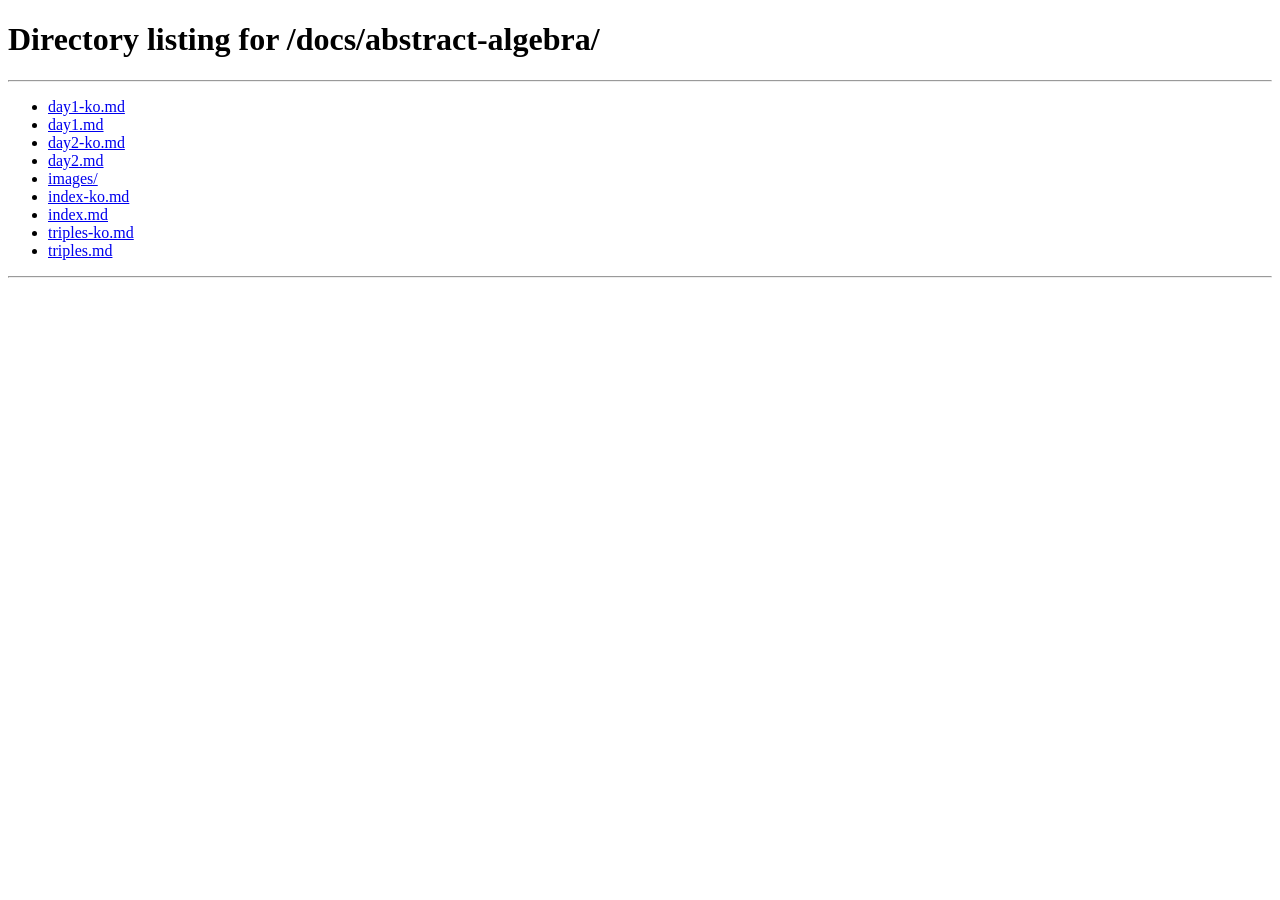
<file: docs/modern-algebra/index.html>
<!doctype html>
<meta charset="utf-8">
<title>Moved</title>
<meta http-equiv="refresh" content="0; url=../abstract-algebra/">
<script>location.replace("../abstract-algebra/" + location.hash);</script>
<p>This page has moved to <a href="../abstract-algebra/">Abstract Algebra</a>.</p>
</file>
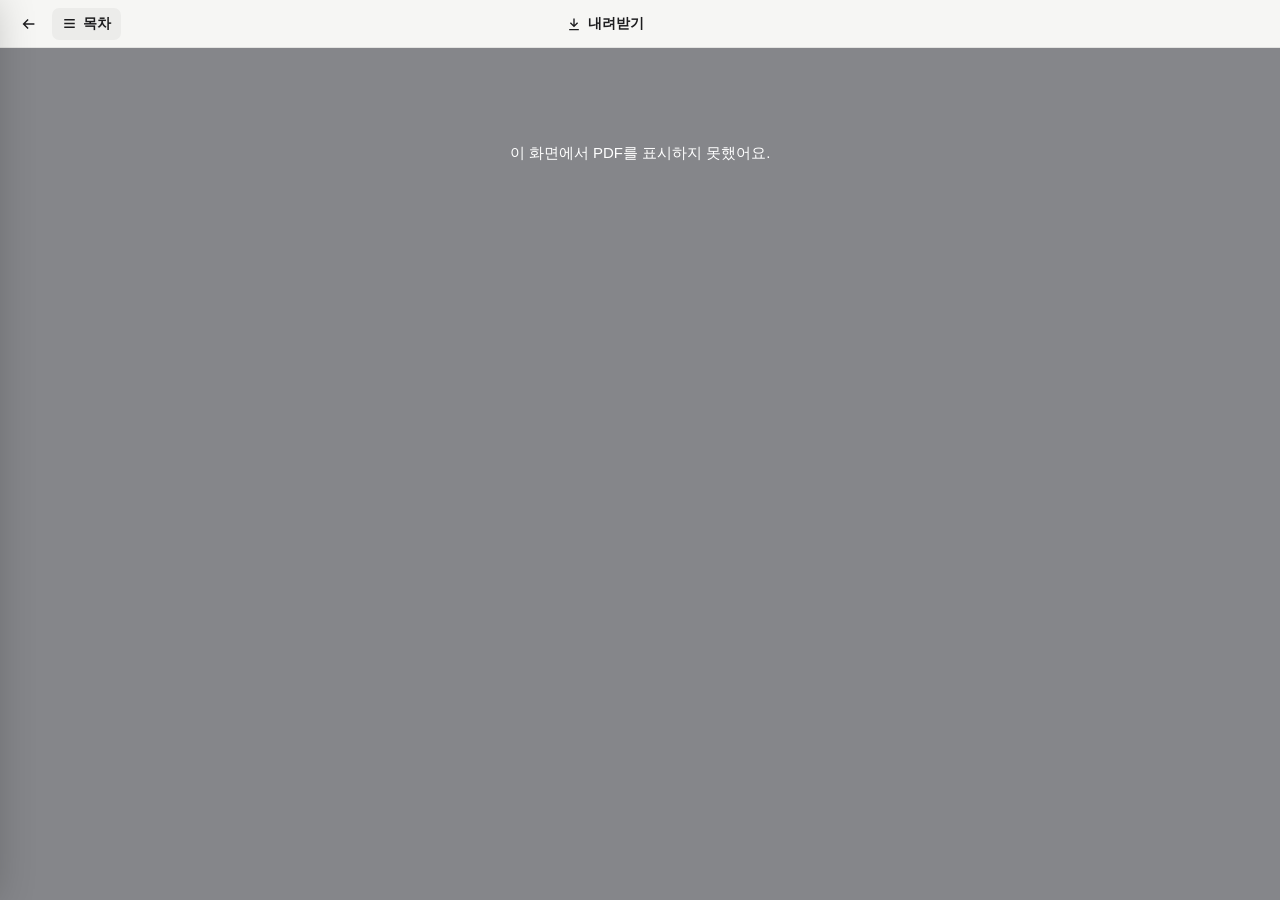
<file: docs/viewer.html>
<!doctype html>
<html lang="ko">
<head>
<meta charset="utf-8">
<meta name="viewport" content="width=device-width, initial-scale=1">
<meta name="theme-color" content="#f6f6f4">
<title>PDF</title>
<!--
  PDF 보기 화면. pdfview.js가 노트의 PDF 링크를 viewer.html?file=…&name=…&lang=… 로 보낸다.
  - 위쪽 바: 돌아가기 · 목차(PDF 책갈피) · 제목 · English/한국어 · 내려받기 · 쪽 번호
  - 언어를 바꾸면 같은 절로 간다 (두 판의 책갈피 순서가 같다: scripts/check.py가 영/한 제목을 맞춰 둠)
  - 읽던 자리를 기억한다 (localStorage, 파일마다)
  - manifest.json(배포 때 md2latex.py가 만듦)에서 제목, 내려받기 이름, 다른 언어판을 읽는다
-->
<style>
  :root {
    --bar: 48px; --bg: #85868a; --barbg: #f6f6f4; --ink: #1d1d1f; --ink-2: #6b6b70; --line: #00000014;
    --seg: #e8e8e6; --accent: #b07a2a;
  }
  * { box-sizing: border-box; }
  html { scroll-padding-top: calc(var(--bar) + 12px); }
  html, body { margin: 0; background: var(--bg); color: var(--ink);
    font-family: "Pretendard Variable", Pretendard, -apple-system, "Apple SD Gothic Neo", "Noto Sans KR", "Segoe UI", sans-serif;
    -webkit-font-smoothing: antialiased; }
  button { font: inherit; color: inherit; background: none; border: 0; cursor: pointer; padding: 0; }
  a { color: inherit; text-decoration: none; }

  .bar { position: fixed; inset: 0 0 auto 0; height: var(--bar); z-index: 30; background: var(--barbg);
         border-bottom: 1px solid var(--line); display: grid; grid-template-columns: 1fr auto 1fr; align-items: center;
         padding: 0 10px; gap: 10px; }
  .l, .r { display: flex; align-items: center; gap: 4px; min-width: 0; }
  .r { justify-content: flex-end; gap: 6px; }
  .btn { display: inline-flex; align-items: center; gap: 6px; height: 32px; padding: 0 10px; border-radius: 7px;
         font-size: 13.5px; font-weight: 600; color: var(--ink); white-space: nowrap; }
  .btn:hover { background: #0000000a; }
  .btn:focus-visible, .seg button:focus-visible, .toc button:focus-visible { outline: 2px solid var(--accent); outline-offset: 1px; }
  .btn svg { flex: none; }
  .btn.toc-btn { background: #0000000a; }
  .title { min-width: 0; margin-left: 6px; font-size: 13.5px; color: var(--ink-2); overflow: hidden;
           text-overflow: ellipsis; white-space: nowrap; }
  .title b { color: var(--ink); font-weight: 700; margin-right: 8px; }
  .seg { display: inline-flex; background: var(--seg); border-radius: 9px; padding: 3px; }
  .seg button, .seg a { height: 28px; padding: 0 14px; border-radius: 7px; font-size: 13px; font-weight: 600;
                        color: var(--ink-2); display: inline-flex; align-items: center; }
  .seg .on { background: #fff; color: var(--ink); box-shadow: 0 1px 2px #0000001f, 0 0 0 .5px #0000000d; }
  .seg[hidden] { display: none; }
  .count { font-size: 13px; color: var(--ink-2); font-variant-numeric: tabular-nums; min-width: 64px; text-align: right; padding-right: 6px; }

  #pages { padding: calc(var(--bar) + 16px) 12px 48px; display: flex; flex-direction: column; align-items: center; gap: 14px; }
  .page { background: #fff; width: 100%; max-width: 980px; position: relative; box-shadow: 0 2px 10px #0000004d; }
  .page canvas { position: absolute; inset: 0; width: 100%; height: 100%; display: block; }
  .msg { color: #fff; text-align: center; padding: 80px 20px; font-size: 15px; }
  .msg a { text-decoration: underline; }

  /* 목차: 데스크톱은 왼쪽 서랍, 휴대폰은 아래에서 올라오는 시트 */
  .scrim { position: fixed; inset: 0; z-index: 35; background: #0000002e; opacity: 0; pointer-events: none; transition: opacity .2s; }
  .toc { position: fixed; z-index: 40; top: 0; bottom: 0; left: 0; width: min(360px, 88vw); background: var(--barbg);
         box-shadow: 0 0 40px #0000003d; transform: translateX(-102%); transition: transform .25s cubic-bezier(.2,.7,.2,1);
         display: flex; flex-direction: column; }
  .open .scrim { opacity: 1; pointer-events: auto; }
  .open .toc { transform: none; }
  .toc header { display: flex; align-items: center; justify-content: space-between; height: var(--bar); padding: 0 8px 0 18px;
                border-bottom: 1px solid var(--line); font-weight: 700; font-size: 14px; flex: none; }
  .toc ol { list-style: none; margin: 0; padding: 8px 0 24px; overflow-y: auto; overscroll-behavior: contain; }
  .toc li button { display: flex; width: 100%; text-align: left; gap: 10px; padding: 7px 18px; font-size: 13.5px; line-height: 1.35;
                   color: var(--ink-2); border-left: 3px solid transparent; word-break: keep-all; }
  .toc li button:hover { background: #0000000a; color: var(--ink); }
  .toc li button .pg { margin-left: auto; font-size: 12px; color: #a3a3a8; font-variant-numeric: tabular-nums; }
  .toc li.l0 button { color: var(--ink); font-weight: 700; padding-top: 11px; }
  .toc li.l1 button { padding-left: 32px; }
  .toc li.l2 button { padding-left: 46px; font-size: 13px; }
  .toc li.l3 button { padding-left: 60px; font-size: 13px; }
  .toc li.cur button { color: var(--ink); background: #00000008; border-left-color: var(--accent); }
  .toc .empty { padding: 18px; color: var(--ink-2); font-size: 13.5px; }

  .wide { display: inline; }
  @media (max-width: 760px) {
    .title { display: none; }
    .wide { display: none; }
    .btn { padding: 0 8px; }
    .seg button, .seg a { padding: 0 10px; }
    .count { min-width: 0; font-size: 12px; padding-right: 2px; }
    #pages { padding-left: 0; padding-right: 0; gap: 8px; }
    .toc { top: auto; bottom: 0; left: 0; right: 0; width: auto; height: 74vh; border-radius: 14px 14px 0 0;
           transform: translateY(102%); }
  }
  @media (max-width: 380px) { .bar { padding: 0 4px; gap: 4px; } .count { display: none; } }
  @media (prefers-reduced-motion: reduce) { .toc, .scrim { transition: none; } }
</style>
</head>
<body>
<div class="bar">
  <div class="l">
    <a class="btn" id="back" href="./" aria-label="돌아가기"><svg width="18" height="18" viewBox="0 0 20 20" fill="none" stroke="currentColor" stroke-width="1.6"><path d="M16 10H4M9 5l-5 5 5 5"/></svg></a>
    <button class="btn toc-btn" id="tocbtn" aria-expanded="false" aria-controls="toc"><svg width="15" height="15" viewBox="0 0 20 20" fill="none" stroke="currentColor" stroke-width="1.7"><path d="M3 5h14M3 10h14M3 15h14"/></svg><span id="toclabel">목차</span></button>
    <div class="title" id="title"></div>
  </div>
  <div class="seg" id="seg" hidden role="group" aria-label="Language"></div>
  <div class="r">
    <a class="btn" id="dl" href="#" download><svg width="16" height="16" viewBox="0 0 20 20" fill="none" stroke="currentColor" stroke-width="1.7"><path d="M10 3v10M5.5 8.5 10 13l4.5-4.5M4 17h12"/></svg><span class="wide" id="dllabel">내려받기</span></a>
    <span class="count" id="count"></span>
  </div>
</div>
<div class="scrim" id="scrim"></div>
<aside class="toc" id="toc" aria-label="목차" inert>
  <header><span id="tochead">목차</span><button class="btn" id="tocclose" aria-label="닫기">✕</button></header>
  <ol id="toclist"><li class="empty" id="tocempty">…</li></ol>
</aside>
<div id="pages"><div class="msg" id="msg">…</div></div>

<script src="javascripts/pdfjs/pdf.min.js"></script>
<script>
(function () {
  var q = new URLSearchParams(location.search);
  var file = q.get("file") || "";
  var hash = new URLSearchParams(location.hash.slice(1));
  var $ = function (id) { return document.getElementById(id); };
  var KO = { back: "돌아가기", toc: "목차", dl: "내려받기", loading: "불러오는 중…", fail: "이 화면에서 PDF를 표시하지 못했어요.",
             open: "PDF 바로 열기", notoc: "이 PDF에는 목차가 없어요.", close: "닫기" };
  var EN = { back: "Back", toc: "Contents", dl: "Download", loading: "Loading…", fail: "Could not display the PDF here.",
             open: "Open it directly", notoc: "This PDF has no contents.", close: "Close" };

  // 같은 사이트 안의 .pdf 파일만 연다
  if (!/^[\w\-\/.%가-힣]+\.pdf$/.test(file) || file.indexOf("..") >= 0 || file[0] === "/") {
    $("msg").textContent = KO.fail; return;
  }

  var info = { name: q.get("name") || file.split("/").pop(), lang: q.get("lang") === "en" ? "en" : "ko" };
  var T = info.lang === "en" ? EN : KO;
  var KEY = "pdfpos:" + file;

  function applyInfo() {
    T = info.lang === "en" ? EN : KO;
    document.documentElement.lang = info.lang;
    document.title = info.title || info.name;
    $("back").setAttribute("aria-label", T.back); $("toclabel").textContent = T.toc; $("tochead").textContent = T.toc;
    $("tocclose").setAttribute("aria-label", T.close); $("dllabel").textContent = T.dl;
    var dl = $("dl"); dl.href = file; dl.setAttribute("download", info.name); dl.title = T.dl + " · " + info.name;
    var parts = (info.title || info.name).split(" · ");
    $("title").innerHTML = "";
    var b = document.createElement("b"); b.textContent = parts[0]; $("title").appendChild(b);
    if (parts.length > 1) $("title").appendChild(document.createTextNode(parts.slice(1).join(" · ")));
    $("back").href = info.back || file.replace(/[^\/]*$/, "");
    var seg = $("seg"); seg.innerHTML = "";
    if (info.pair) {
      [["en", "English"], ["ko", "한국어"]].forEach(function (l) {
        var el = document.createElement(l[0] === info.lang ? "button" : "a");
        el.textContent = l[1];
        if (l[0] === info.lang) { el.className = "on"; el.setAttribute("aria-pressed", "true"); }
        else { el.href = "#"; el.addEventListener("click", function (e) { e.preventDefault(); switchLang(); }); }
        seg.appendChild(el);
      });
      seg.hidden = false;
    }
  }
  applyInfo();
  $("msg").textContent = T.loading;

  // 돌아가기: 노트 페이지에서 왔으면 뒤로, 아니면 그 노트 페이지로
  $("back").addEventListener("click", function (e) {
    var r = document.referrer;
    if (r && r.indexOf(location.origin) === 0 && r.indexOf("viewer.html") < 0 && history.length > 1) {
      e.preventDefault(); history.back();
    }
  });

  var manifest = fetch("manifest.json", { cache: "no-store" }).then(function (r) { return r.ok ? r.json() : null; })
    .catch(function () { return null; }).then(function (m) {
      var e = m && m.pdfs && m.pdfs[file];
      if (e) {
        info.name = e.name || info.name; info.lang = e.lang || info.lang; info.title = e.title;
        info.back = e.back; info.pair = e.pair && m.pdfs[e.pair] ? e.pair : null;
        info.pairName = info.pair && m.pdfs[e.pair].name; info.pairPages = info.pair && m.pdfs[e.pair].pages;
        applyInfo();
      }
    });

  function fallback() {
    $("pages").innerHTML = '<div class="msg">' + T.fail + ' <a href="' + file + '">' + T.open + "</a></div>";
  }
  if (!window.pdfjsLib) return fallback();
  pdfjsLib.GlobalWorkerOptions.workerSrc = "javascripts/pdfjs/pdf.worker.min.js";

  var pdf, slots = [], ratio = 1.414, baseH = 842, outline = [], outlineReady, io;

  // ---- 위치: (쪽, 쪽 안에서의 비율) ----
  function barH() { return document.querySelector(".bar").offsetHeight; }
  function pos() {
    var y = window.scrollY + barH() + 12, lo = 0, hi = slots.length - 1;
    while (lo < hi) { var mid = (lo + hi + 1) >> 1; if (slots[mid].offsetTop <= y) lo = mid; else hi = mid - 1; }
    var s = slots[lo]; if (!s) return { p: 1, f: 0 };
    return { p: lo + 1, f: Math.max(0, Math.min(1, (y - s.offsetTop) / s.offsetHeight)) };
  }
  function goTo(p, f) {
    var s = slots[Math.max(0, Math.min(slots.length - 1, p - 1))];
    if (s) window.scrollTo(0, Math.max(0, s.offsetTop + (f || 0) * s.offsetHeight - barH() - 12));
  }

  // ---- 그리기 ----
  function render(div) {
    if (div.dataset.done === String(div.clientWidth)) return;
    div.dataset.done = String(div.clientWidth);
    pdf.getPage(+div.dataset.n).then(function (page) {
      var v1 = page.getViewport({ scale: 1 });
      div.style.aspectRatio = (v1.width / v1.height).toFixed(5);
      var scale = div.clientWidth * Math.min(window.devicePixelRatio || 1, 2.5) / v1.width;
      var v = page.getViewport({ scale: scale });
      var c = document.createElement("canvas");
      c.width = Math.floor(v.width); c.height = Math.floor(v.height);
      page.render({ canvasContext: c.getContext("2d"), viewport: v }).promise.then(function () {
        var old = div.querySelector("canvas"); if (old) old.remove();
        div.appendChild(c);
      }).catch(function () {});
    });
  }
  function observeAll() {
    if (!("IntersectionObserver" in window)) { slots.forEach(render); return; }
    if (io) io.disconnect();
    io = new IntersectionObserver(function (es) {
      es.forEach(function (e) { if (e.isIntersecting) render(e.target); });
    }, { rootMargin: "1200px 0px" });
    slots.forEach(function (s) { io.observe(s); });
  }

  // ---- 목차 ----
  function flatten(items, level, out) {
    (items || []).forEach(function (it) { out.push({ title: it.title, dest: it.dest, level: level }); flatten(it.items, level + 1, out); });
    return out;
  }
  function resolve(item) {
    var d = typeof item.dest === "string" ? pdf.getDestination(item.dest) : Promise.resolve(item.dest);
    return d.then(function (dest) {
      if (!dest) return null;
      var ref = dest[0];
      var pi = typeof ref === "number" ? Promise.resolve(ref) : pdf.getPageIndex(ref);
      return pi.then(function (i) {
        var top = dest[1] && dest[1].name === "XYZ" ? dest[3] : (dest[1] && /FitB?H/.test(dest[1].name) ? dest[2] : null);
        item.p = i + 1;
        item.f = top == null ? 0 : Math.max(0, Math.min(1, 1 - top / baseH));
        return item;
      });
    }).catch(function () { return null; });
  }
  function sectionAt(cur) {
    var k = -1;
    for (var i = 0; i < outline.length; i++) {
      var o = outline[i];
      if (o.p < cur.p || (o.p === cur.p && o.f <= cur.f + 0.03)) k = i; else break;
    }
    return k;
  }
  function buildToc() {
    var list = $("toclist"); list.innerHTML = "";
    if (!outline.length) { list.innerHTML = '<li class="empty">' + T.notoc + "</li>"; return; }
    outline.forEach(function (o, i) {
      var li = document.createElement("li"); li.className = "l" + Math.min(o.level, 3);
      var b = document.createElement("button");
      var t = document.createElement("span"); t.textContent = o.title;
      var pg = document.createElement("span"); pg.className = "pg"; pg.textContent = o.p;
      b.appendChild(t); b.appendChild(pg);
      b.addEventListener("click", function () { goTo(o.p, o.f); closeToc(); });
      li.appendChild(b); list.appendChild(li);
    });
  }
  var lastCur = -2;
  function markCurrent() {
    if (!outline.length) return;
    var k = sectionAt(pos());
    if (k === lastCur) return;
    lastCur = k;
    var lis = $("toclist").children;
    for (var i = 0; i < lis.length; i++) lis[i].classList.toggle("cur", i === k);
  }
  function openToc() {
    document.body.classList.add("open"); $("toc").inert = false; $("tocbtn").setAttribute("aria-expanded", "true");
    markCurrent();
    var cur = $("toclist").querySelector(".cur");
    if (cur) cur.scrollIntoView({ block: "center" });
    var f = cur ? cur.querySelector("button") : $("tocclose"); if (f) f.focus({ preventScroll: true });
  }
  function closeToc() {
    document.body.classList.remove("open"); $("toc").inert = true; $("tocbtn").setAttribute("aria-expanded", "false");
  }
  $("tocbtn").addEventListener("click", function () { document.body.classList.contains("open") ? closeToc() : openToc(); });
  $("tocclose").addEventListener("click", closeToc);
  $("scrim").addEventListener("click", closeToc);
  document.addEventListener("keydown", function (e) { if (e.key === "Escape") closeToc(); });

  // ---- 언어 바꾸기: 같은 절로 ----
  function switchLang() {
    if (!info.pair) return;
    var cur = pos(), k = sectionAt(cur);
    var h = "p=" + cur.p + "&f=" + cur.f.toFixed(3) + "&n=" + slots.length;
    if (k >= 0) {
      var o = outline[k], next = outline[k + 1];
      // 절 안에서 얼마나 내려왔는지도 넘긴다 (다음 절까지의 비율)
      var a = o.p + o.f, z = next ? next.p + next.f : slots.length + 1, c = cur.p + cur.f;
      h += "&s=" + k + "&sl=" + outline.length + "&sf=" + (z > a ? Math.max(0, Math.min(1, (c - a) / (z - a))) : 0).toFixed(3);
    }
    var other = info.lang === "en" ? "ko" : "en";
    location.replace("viewer.html?file=" + encodeURIComponent(info.pair) +
      "&name=" + encodeURIComponent(info.pairName || info.pair.split("/").pop()) + "&lang=" + other + "#" + h);
  }

  // ---- 처음 위치: 언어 전환으로 왔으면 그 절, 아니면 읽던 자리 ----
  function startPos() {
    if (hash.has("s") && outline.length && +hash.get("sl") === outline.length) {
      var k = +hash.get("s"), o = outline[k], next = outline[k + 1];
      if (o) {
        var a = o.p + o.f, z = next ? next.p + next.f : slots.length + 1;
        var c = a + (+hash.get("sf") || 0) * (z - a);
        return { p: Math.floor(c), f: c - Math.floor(c) };
      }
    }
    if (hash.has("p")) {   // 목차가 없거나 다르면 문서 안에서의 비율로
      var n = +hash.get("n") || slots.length, x = (+hash.get("p") - 1 + (+hash.get("f") || 0)) / n * slots.length;
      return { p: Math.floor(x) + 1, f: x - Math.floor(x) };
    }
    try { var s = JSON.parse(localStorage.getItem(KEY)); if (s && s.p) return s; } catch (e) {}
    return null;
  }

  // ---- 스크롤: 쪽 번호, 현재 절, 읽던 자리 저장 ----
  var ticking = false, saveT = 0;
  function onScroll() {
    if (ticking) return; ticking = true;
    requestAnimationFrame(function () {
      ticking = false;
      var p = pos();
      $("count").textContent = p.p + " / " + slots.length;
      markCurrent();
      clearTimeout(saveT);
      saveT = setTimeout(function () { try { localStorage.setItem(KEY, JSON.stringify({ p: p.p, f: +p.f.toFixed(3) })); } catch (e) {} }, 300);
    });
  }

  // ---- 크기가 바뀌어도 같은 자리 ----
  var anchor = null, rT = 0, lastW = 0;
  window.addEventListener("resize", function () {
    if (!slots.length) return;
    if (!anchor) anchor = pos();
    clearTimeout(rT);
    rT = setTimeout(function () {
      goTo(anchor.p, anchor.f); anchor = null;
      var w = slots[0].clientWidth;
      if (Math.abs(w - lastW) > 40) { lastW = w; observeAll(); }
    }, 150);
  });

  pdfjsLib.getDocument({ url: file, isEvalSupported: false }).promise.then(function (doc) {
    pdf = doc;
    return pdf.getPage(1);
  }).then(function (first) {
    var v = first.getViewport({ scale: 1 });
    ratio = v.width / v.height; baseH = v.height;
    var box = $("pages"); box.innerHTML = "";
    for (var i = 1; i <= pdf.numPages; i++) {
      var d = document.createElement("div");
      d.className = "page"; d.dataset.n = i; d.style.aspectRatio = ratio.toFixed(5);
      d.setAttribute("role", "img"); d.setAttribute("aria-label", (info.lang === "en" ? "Page " : "") + i + (info.lang === "en" ? "" : "쪽"));
      box.appendChild(d); slots.push(d);
    }
    lastW = slots[0].clientWidth;
    $("count").textContent = "1 / " + pdf.numPages;
    return pdf.getOutline().then(function (o) {
      return Promise.all(flatten(o, 0, []).map(resolve));
    }).then(function (items) {
      outline = items.filter(Boolean);
    }).catch(function () { outline = []; });
  }).then(function () {
    return manifest;
  }).then(function () {
    buildToc();
    var s = startPos();
    if (s) goTo(s.p, s.f);
    if (location.hash) history.replaceState(null, "", location.pathname + location.search);
    observeAll();
    window.addEventListener("scroll", onScroll, { passive: true });
    onScroll();
  }).catch(fallback);
})();
</script>
</body>
</html>
</file>
